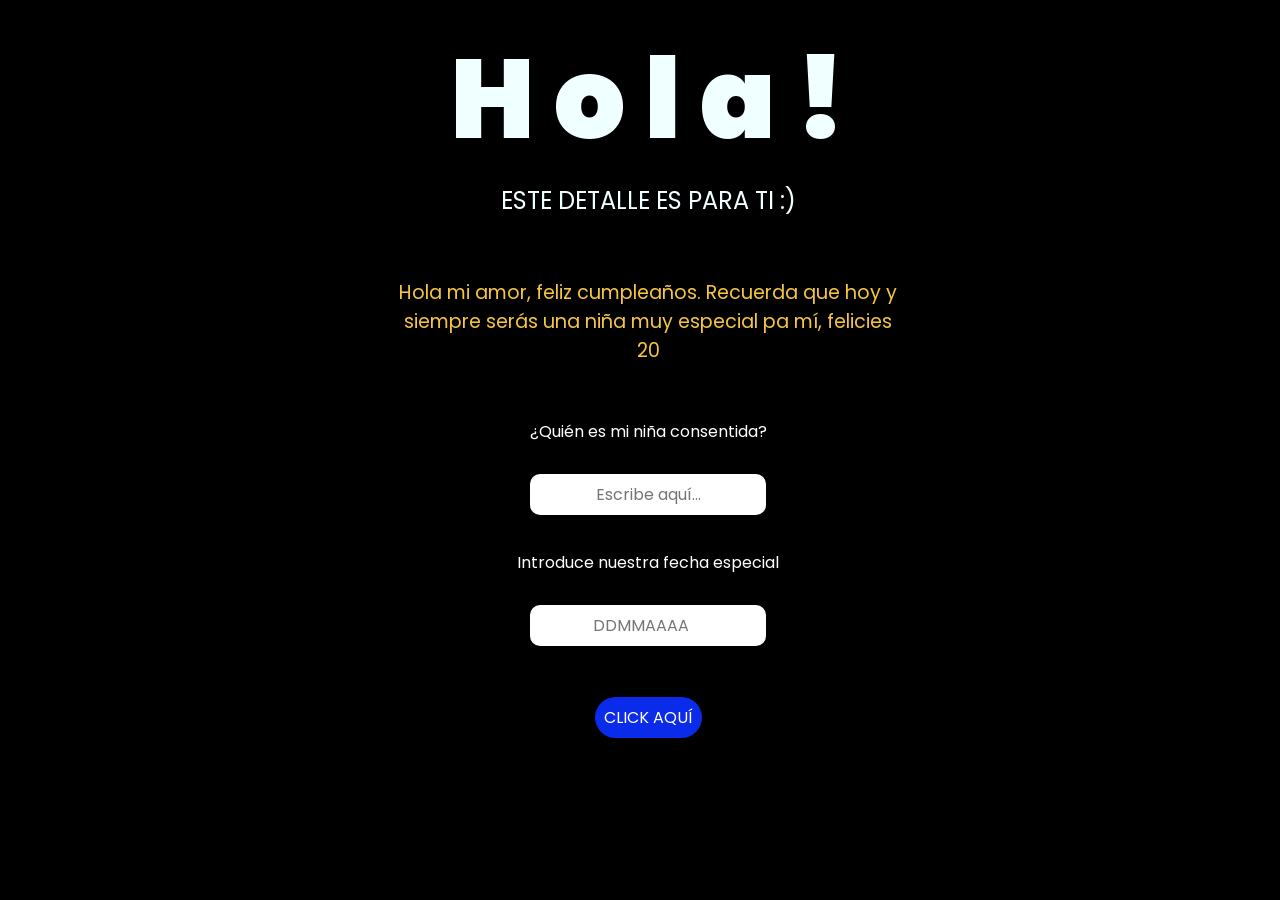
<file: index.html>
<!DOCTYPE html>
<html lang="es">

<head>
    <meta charset="UTF-8">
    <meta http-equiv="X-UA-Compatible" content="IE=edge">
    <meta name="viewport" content="width=device-width, initial-scale=1.0">
    <link rel="stylesheet" href="css/style.css">
    <link rel="icon" href="img/flowers.png" type="image/x-icon">
    <title>Flowers</title>
</head>

<body>
    <div class="greetings">
        <span>H</span>
        <span>o</span>
        <span>l</span>
        <span>a</span>
        <span>!</span>
    </div>
    <div class="description">
        <span>ESTE DETALLE ES PARA TI :)</span>
    </div>

    <!-- Nuevo mensaje romántico -->
    <div class="mensaje">
        <p>Hola mi amor, feliz cumpleaños. Recuerda que hoy y siempre serás una niña muy especial pa mí, felicies 20</p>
    </div>

    <!-- Inputs de login -->
    <div class="login">
        <label for="username">¿Quién es mi niña consentida?</label><br>
        <input type="text" id="username" placeholder="Escribe aquí..."><br><br>

        <label for="password">Introduce nuestra fecha especial</label><br>
        <input type="number" id="password" placeholder="DDMMAAAA" maxlength="8"><br><br>
    </div>

    <div class="button">
        <button class="botones" id="loginBtn">
            <a href="flower.html" style="color: #fff;" id="linkBtn">CLICK AQUÍ</a>
        </button>
    </div>

    <p id="mensajeError" style="color: red; display: none;"></p>

    <script>
        const loginBtn = document.getElementById("loginBtn");
        const linkBtn = document.getElementById("linkBtn");
        const usernameInput = document.getElementById("username");
        const passwordInput = document.getElementById("password");
        const mensajeError = document.getElementById("mensajeError");

        let intentos = 0;
        let bloqueado = false;

        // Evitar que funcione el link directo hasta validar
        linkBtn.addEventListener("click", function (event) {
            if (bloqueado) {
                event.preventDefault();
                return;
            }

            const username = usernameInput.value.trim().toLowerCase();
            const password = passwordInput.value.trim();

            const usuariosValidos = ["yo", "leslie"];
            const passwordValida = "18102023";

            if (usuariosValidos.includes(username) && password === passwordValida) {
                mensajeError.style.display = "none";
                // Deja que el link funcione
            } else {
                event.preventDefault();
                intentos++;
                mensajeError.style.display = "block";
                mensajeError.textContent = "Respuesta incorrecta, inténtalo de nuevo.";

                if (intentos >= 3) {
                    bloqueado = true;
                    mensajeError.textContent = "Chingado amor, como que no te acuerdas mami? Espera 15 segundos...";
                    setTimeout(() => {
                        bloqueado = false;
                        intentos = 0;
                        mensajeError.style.display = "none";
                    }, 15000);
                }
            }
        });
    </script>

</body>

</html>
</file>
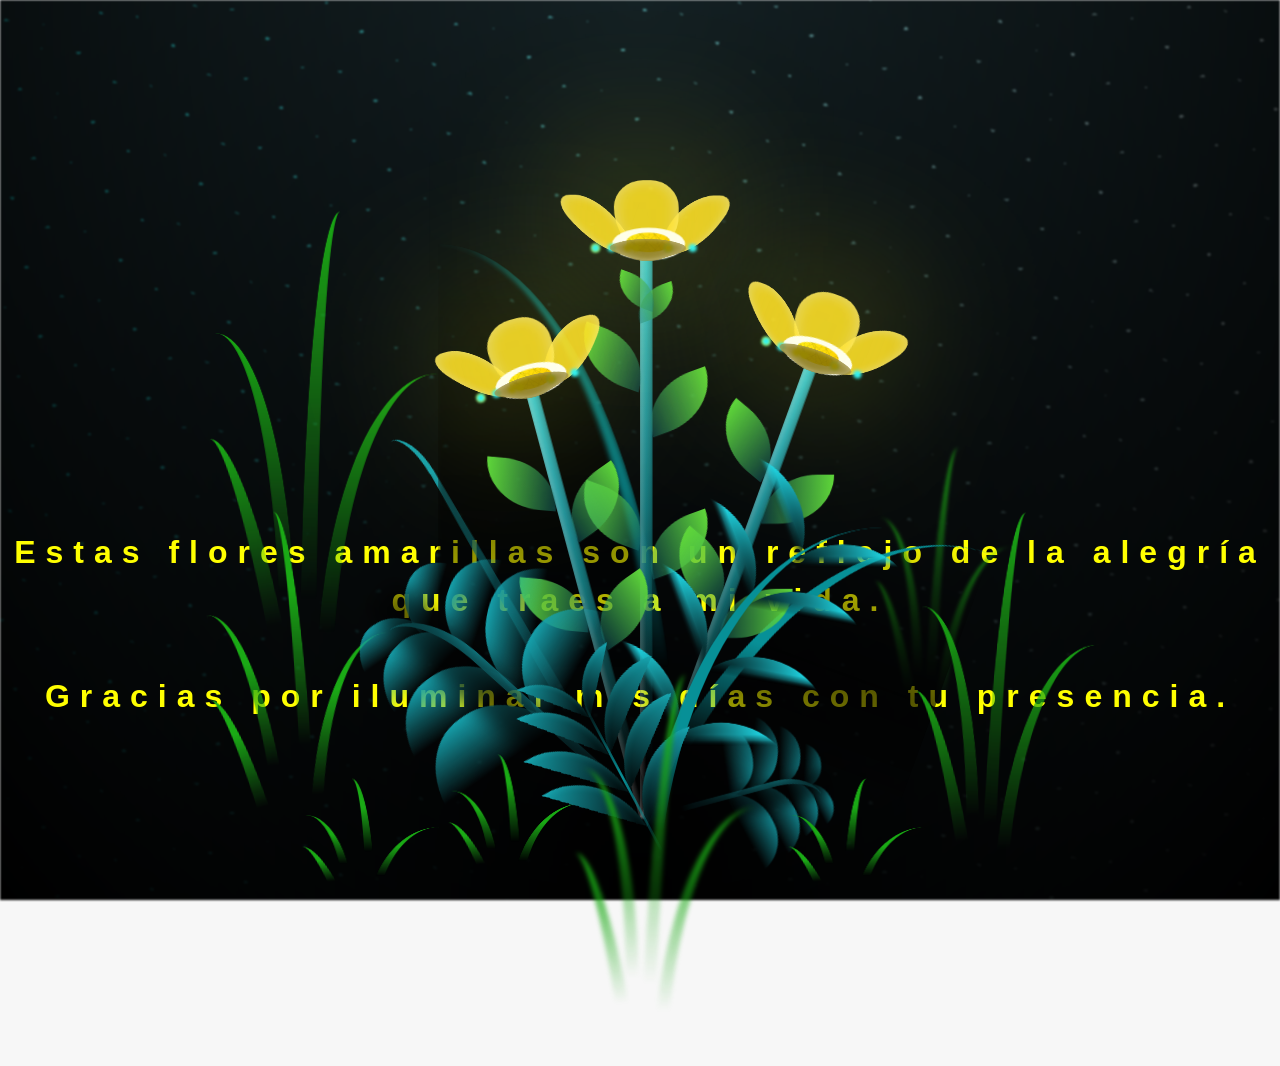
<file: flower.html>
<!DOCTYPE html>
<html lang="es">
  <head>
    <meta charset="UTF-8" />
    <meta http-equiv="X-UA-Compatible" content="IE=edge" />
    <meta name="viewport" content="width=device-width, initial-scale=1.0" />
    <link rel="stylesheet" href="css/main.css" />
    <link rel="icon" href="img/flowers.png" type="image/x-icon" />
    <title>Less guapa</title>
  </head>
  <body class="container">
    <audio src="sound/ChristianBasso&HaienQiu-Flowers.mp3" autoplay></audio>
    <div id="lyrics">
     
    </div>
    <h1 class="titulo">Estas flores amarillas son un reflejo de la alegría que traes a mi vida. <br> <br>
      Gracias por iluminar mis días con tu presencia.</h1>
  
    <div class="night"></div>
    <div class="flowers">
      <div class="flower flower--1">
        <div class="flower__leafs flower__leafs--1">
          <div class="flower__leaf flower__leaf--1"></div>
          <div class="flower__leaf flower__leaf--2"></div>
          <div class="flower__leaf flower__leaf--3"></div>
          <div class="flower__leaf flower__leaf--4"></div>
          <div class="flower__white-circle"></div>

          <div class="flower__light flower__light--1"></div>
          <div class="flower__light flower__light--2"></div>
          <div class="flower__light flower__light--3"></div>
          <div class="flower__light flower__light--4"></div>
          <div class="flower__light flower__light--5"></div>
          <div class="flower__light flower__light--6"></div>
          <div class="flower__light flower__light--7"></div>
          <div class="flower__light flower__light--8"></div>
        </div>
        <div class="flower__line">
          <div class="flower__line__leaf flower__line__leaf--1"></div>
          <div class="flower__line__leaf flower__line__leaf--2"></div>
          <div class="flower__line__leaf flower__line__leaf--3"></div>
          <div class="flower__line__leaf flower__line__leaf--4"></div>
          <div class="flower__line__leaf flower__line__leaf--5"></div>
          <div class="flower__line__leaf flower__line__leaf--6"></div>
        </div>
      </div>

      <div class="flower flower--2">
        <div class="flower__leafs flower__leafs--2">
          <div class="flower__leaf flower__leaf--1"></div>
          <div class="flower__leaf flower__leaf--2"></div>
          <div class="flower__leaf flower__leaf--3"></div>
          <div class="flower__leaf flower__leaf--4"></div>
          <div class="flower__white-circle"></div>

          <div class="flower__light flower__light--1"></div>
          <div class="flower__light flower__light--2"></div>
          <div class="flower__light flower__light--3"></div>
          <div class="flower__light flower__light--4"></div>
          <div class="flower__light flower__light--5"></div>
          <div class="flower__light flower__light--6"></div>
          <div class="flower__light flower__light--7"></div>
          <div class="flower__light flower__light--8"></div>
        </div>
        <div class="flower__line">
          <div class="flower__line__leaf flower__line__leaf--1"></div>
          <div class="flower__line__leaf flower__line__leaf--2"></div>
          <div class="flower__line__leaf flower__line__leaf--3"></div>
          <div class="flower__line__leaf flower__line__leaf--4"></div>
        </div>
      </div>

      <div class="flower flower--3">
        <div class="flower__leafs flower__leafs--3">
          <div class="flower__leaf flower__leaf--1"></div>
          <div class="flower__leaf flower__leaf--2"></div>
          <div class="flower__leaf flower__leaf--3"></div>
          <div class="flower__leaf flower__leaf--4"></div>
          <div class="flower__white-circle"></div>

          <div class="flower__light flower__light--1"></div>
          <div class="flower__light flower__light--2"></div>
          <div class="flower__light flower__light--3"></div>
          <div class="flower__light flower__light--4"></div>
          <div class="flower__light flower__light--5"></div>
          <div class="flower__light flower__light--6"></div>
          <div class="flower__light flower__light--7"></div>
          <div class="flower__light flower__light--8"></div>
        </div>
        <div class="flower__line">
          <div class="flower__line__leaf flower__line__leaf--1"></div>
          <div class="flower__line__leaf flower__line__leaf--2"></div>
          <div class="flower__line__leaf flower__line__leaf--3"></div>
          <div class="flower__line__leaf flower__line__leaf--4"></div>
        </div>
      </div>

      <div class="grow-ans" style="--d: 1.2s">
        <div class="flower__g-long">
          <div class="flower__g-long__top"></div>
          <div class="flower__g-long__bottom"></div>
        </div>
      </div>

      <div class="growing-grass">
        <div class="flower__grass flower__grass--1">
          <div class="flower__grass--top"></div>
          <div class="flower__grass--bottom"></div>
          <div class="flower__grass__leaf flower__grass__leaf--1"></div>
          <div class="flower__grass__leaf flower__grass__leaf--2"></div>
          <div class="flower__grass__leaf flower__grass__leaf--3"></div>
          <div class="flower__grass__leaf flower__grass__leaf--4"></div>
          <div class="flower__grass__leaf flower__grass__leaf--5"></div>
          <div class="flower__grass__leaf flower__grass__leaf--6"></div>
          <div class="flower__grass__leaf flower__grass__leaf--7"></div>
          <div class="flower__grass__leaf flower__grass__leaf--8"></div>
          <div class="flower__grass__overlay"></div>
        </div>
      </div>

      <div class="growing-grass">
        <div class="flower__grass flower__grass--2">
          <div class="flower__grass--top"></div>
          <div class="flower__grass--bottom"></div>
          <div class="flower__grass__leaf flower__grass__leaf--1"></div>
          <div class="flower__grass__leaf flower__grass__leaf--2"></div>
          <div class="flower__grass__leaf flower__grass__leaf--3"></div>
          <div class="flower__grass__leaf flower__grass__leaf--4"></div>
          <div class="flower__grass__leaf flower__grass__leaf--5"></div>
          <div class="flower__grass__leaf flower__grass__leaf--6"></div>
          <div class="flower__grass__leaf flower__grass__leaf--7"></div>
          <div class="flower__grass__leaf flower__grass__leaf--8"></div>
          <div class="flower__grass__overlay"></div>
        </div>
      </div>

      <div class="grow-ans" style="--d: 2.4s">
        <div class="flower__g-right flower__g-right--1">
          <div class="leaf"></div>
        </div>
      </div>

      <div class="grow-ans" style="--d: 2.8s">
        <div class="flower__g-right flower__g-right--2">
          <div class="leaf"></div>
        </div>
      </div>

      <div class="grow-ans" style="--d: 2.8s">
        <div class="flower__g-front">
          <div
            class="flower__g-front__leaf-wrapper flower__g-front__leaf-wrapper--1"
          >
            <div class="flower__g-front__leaf"></div>
          </div>
          <div
            class="flower__g-front__leaf-wrapper flower__g-front__leaf-wrapper--2"
          >
            <div class="flower__g-front__leaf"></div>
          </div>
          <div
            class="flower__g-front__leaf-wrapper flower__g-front__leaf-wrapper--3"
          >
            <div class="flower__g-front__leaf"></div>
          </div>
          <div
            class="flower__g-front__leaf-wrapper flower__g-front__leaf-wrapper--4"
          >
            <div class="flower__g-front__leaf"></div>
          </div>
          <div
            class="flower__g-front__leaf-wrapper flower__g-front__leaf-wrapper--5"
          >
            <div class="flower__g-front__leaf"></div>
          </div>
          <div
            class="flower__g-front__leaf-wrapper flower__g-front__leaf-wrapper--6"
          >
            <div class="flower__g-front__leaf"></div>
          </div>
          <div
            class="flower__g-front__leaf-wrapper flower__g-front__leaf-wrapper--7"
          >
            <div class="flower__g-front__leaf"></div>
          </div>
          <div
            class="flower__g-front__leaf-wrapper flower__g-front__leaf-wrapper--8"
          >
            <div class="flower__g-front__leaf"></div>
          </div>
          <div class="flower__g-front__line"></div>
        </div>
      </div>

      <div class="grow-ans" style="--d: 3.2s">
        <div class="flower__g-fr">
          <div class="leaf"></div>
          <div class="flower__g-fr__leaf flower__g-fr__leaf--1"></div>
          <div class="flower__g-fr__leaf flower__g-fr__leaf--2"></div>
          <div class="flower__g-fr__leaf flower__g-fr__leaf--3"></div>
          <div class="flower__g-fr__leaf flower__g-fr__leaf--4"></div>
          <div class="flower__g-fr__leaf flower__g-fr__leaf--5"></div>
          <div class="flower__g-fr__leaf flower__g-fr__leaf--6"></div>
          <div class="flower__g-fr__leaf flower__g-fr__leaf--7"></div>
          <div class="flower__g-fr__leaf flower__g-fr__leaf--8"></div>
        </div>
      </div>

      <div class="long-g long-g--0">
        <div class="grow-ans" style="--d: 3s">
          <div class="leaf leaf--0"></div>
        </div>
        <div class="grow-ans" style="--d: 2.2s">
          <div class="leaf leaf--1"></div>
        </div>
        <div class="grow-ans" style="--d: 3.4s">
          <div class="leaf leaf--2"></div>
        </div>
        <div class="grow-ans" style="--d: 3.6s">
          <div class="leaf leaf--3"></div>
        </div>
      </div>

      <div class="long-g long-g--1">
        <div class="grow-ans" style="--d: 3.6s">
          <div class="leaf leaf--0"></div>
        </div>
        <div class="grow-ans" style="--d: 3.8s">
          <div class="leaf leaf--1"></div>
        </div>
        <div class="grow-ans" style="--d: 4s">
          <div class="leaf leaf--2"></div>
        </div>
        <div class="grow-ans" style="--d: 4.2s">
          <div class="leaf leaf--3"></div>
        </div>
      </div>

      <div class="long-g long-g--2">
        <div class="grow-ans" style="--d: 4s">
          <div class="leaf leaf--0"></div>
        </div>
        <div class="grow-ans" style="--d: 4.2s">
          <div class="leaf leaf--1"></div>
        </div>
        <div class="grow-ans" style="--d: 4.4s">
          <div class="leaf leaf--2"></div>
        </div>
        <div class="grow-ans" style="--d: 4.6s">
          <div class="leaf leaf--3"></div>
        </div>
      </div>

      <div class="long-g long-g--3">
        <div class="grow-ans" style="--d: 4s">
          <div class="leaf leaf--0"></div>
        </div>
        <div class="grow-ans" style="--d: 4.2s">
          <div class="leaf leaf--1"></div>
        </div>
        <div class="grow-ans" style="--d: 3s">
          <div class="leaf leaf--2"></div>
        </div>
        <div class="grow-ans" style="--d: 3.6s">
          <div class="leaf leaf--3"></div>
        </div>
      </div>

      <div class="long-g long-g--4">
        <div class="grow-ans" style="--d: 4s">
          <div class="leaf leaf--0"></div>
        </div>
        <div class="grow-ans" style="--d: 4.2s">
          <div class="leaf leaf--1"></div>
        </div>
        <div class="grow-ans" style="--d: 3s">
          <div class="leaf leaf--2"></div>
        </div>
        <div class="grow-ans" style="--d: 3.6s">
          <div class="leaf leaf--3"></div>
        </div>
      </div>

      <div class="long-g long-g--5">
        <div class="grow-ans" style="--d: 4s">
          <div class="leaf leaf--0"></div>
        </div>
        <div class="grow-ans" style="--d: 4.2s">
          <div class="leaf leaf--1"></div>
        </div>
        <div class="grow-ans" style="--d: 3s">
          <div class="leaf leaf--2"></div>
        </div>
        <div class="grow-ans" style="--d: 3.6s">
          <div class="leaf leaf--3"></div>
        </div>
      </div>

      <div class="long-g long-g--6">
        <div class="grow-ans" style="--d: 4.2s">
          <div class="leaf leaf--0"></div>
        </div>
        <div class="grow-ans" style="--d: 4.4s">
          <div class="leaf leaf--1"></div>
        </div>
        <div class="grow-ans" style="--d: 4.6s">
          <div class="leaf leaf--2"></div>
        </div>
        <div class="grow-ans" style="--d: 4.8s">
          <div class="leaf leaf--3"></div>
        </div>
      </div>

      <div class="long-g long-g--7">
        <div class="grow-ans" style="--d: 3s">
          <div class="leaf leaf--0"></div>
        </div>
        <div class="grow-ans" style="--d: 3.2s">
          <div class="leaf leaf--1"></div>
        </div>
        <div class="grow-ans" style="--d: 3.5s">
          <div class="leaf leaf--2"></div>
        </div>
        <div class="grow-ans" style="--d: 3.6s">
          <div class="leaf leaf--3"></div>
        </div>
      </div>
    </div>
    <script src="anim.js"></script>
    <script src="main.js"></script>
  </body>
</html>
</file>
<file: css/style.css>
@import url('https://fonts.googleapis.com/css2?family=Poppins:ital,wght@0,500;1,900&display=swap');
*{
    font-family: 'Poppins',cursive;
}
body{
    color: azure;
    width: 100%;
    height: 82vh;
    display: flex;
    flex-direction: column;
    align-items: center;
    justify-content: center;
    background-color: black;
    /* padding-top: -30; */
}

.botones{
    padding: 9px;
    border-radius: 80px;
    background-color: transparent;
    border: none;
}

.botones a{
    background-color: #0a2be9;
    padding: 9px;
    border-radius: 80px;
    -webkit-border-radius: 80px;
    -moz-border-radius: 80px;
    -ms-border-radius: 80px;
    -o-border-radius: 80px;
}

.botones a:focus{
    background-color: rgb(50, 194, 194);
}

.greetings{
    font-size: 7rem;
    font-weight: 900;
}
.greetings > span{
    animation: glow 2.5s ease-in-out infinite;
}
@keyframes glow{
    0%, 100%{
        color: #fff;
        text-shadow: 0 0 12px #39c6d6, 0 0 50px #39c6d6, 0 0 100px #39c6d6;
    }
    10%, 90%{
        color: #111;
        text-shadow: none;
    }
}
.greetings > span:nth-child(2){
    animation-delay: .2s ;
}
.greetings > span:nth-child(3){
    animation-delay: .4s ;
}
.greetings > span:nth-child(4){
    animation-delay: .6s;
}
.greetings > span:nth-child(5){
    animation-delay: .8s;
}
.greetings > span:nth-child(6){
    animation-delay: 1s;
}

.description{
    font-size: 1.5rem;
    margin-bottom: 20px;
}

.button a{
    text-decoration: none;
    font-size: 1rem;
    color: #111;
}

/* 🔹 NUEVOS ESTILOS */
.mensaje {
    font-size: 1.2rem;
    text-align: center;
    margin: 20px 0;
    color: #f5c542;
    max-width: 500px;
}

.login {
    margin: 15px 0;
    text-align: center;
}

.login label {
    font-size: 1rem;
    color: #fff;
    display: block;
    margin-bottom: 5px;
}

.login input {
    padding: 8px;
    border-radius: 10px;
    border: none;
    outline: none;
    font-size: 1rem;
    text-align: center;
    margin-bottom: 10px;
    width: 220px;
}

#mensajeError {
    margin-top: 10px;
    font-size: 0.9rem;
    text-align: center;
}

/* Responsivo */
@media screen and (max-width:574px){
    .greetings{
        display: block;
        font-size: 4rem;
        font-weight: 800;
        text-align: center;
    }
    .description{
        font-size: 2rem;
    }
    
    .button a{
        font-size: 1rem;
    }

    .mensaje {
        font-size: 1rem;
        padding: 0 10px;
    }

    .login input {
        width: 180px;
        font-size: 0.9rem;
    }
}
</file>
<file: css/main.css>
*,
*::after,
*::before {
  padding: 0;
  margin: 0;
  box-sizing: border-box;
}

:root {
  --dark-color: #000;
}

body {
  display: flex;
  align-items: flex-end;
  justify-content: center;
  min-height: 100vh;
  background-color: var(--dark-color);
  overflow: hidden;
  perspective: 1000px;
}

#lyrics {
  font-size: 28px;
  font-family: "Franklin Gothic Medium", "Arial Narrow", Arial, sans-serif;
  color: white;
  position: absolute;
  margin-bottom: 20%;
  z-index: 1;
  font-weight: bold;
  letter-spacing: 4px;
}
@media only screen and (max-width: 600px) {
  /* Estilos específicos para dispositivos con un ancho máximo de 600px */
  #lyrics {
      font-size: 14px; /* Reduce el tamaño del texto para dispositivos más pequeños */
      margin-bottom: 530px;
      letter-spacing: 3px;
  }

}
.titulo {
  margin-bottom: 180px;
  font-family: "Arial Narrow", Arial, sans-serif;
  color: yellow;
  position: absolute;
  font-weight: bold;
  letter-spacing: 10px;
  opacity: 0;
  animation: fadeIn 3s ease-in-out forwards;
  text-align: center;
}
@keyframes fadeIn {
  from {
    opacity: 0;
  }
  to {
    opacity: 1;
  }
}

.night {
  z-index: -1;
  position: absolute;
  left: 50%;
  top: 0;
  transform: translateX(-50%);
  width: 100%;
  height: 100%;
  filter: blur(0.1vmin);
  background-image: radial-gradient(
      ellipse at top,
      transparent 0%,
      var(--dark-color)
    ),
    radial-gradient(
      ellipse at bottom,
      var(--dark-color),
      rgba(145, 233, 255, 0.2)
    ),
    repeating-linear-gradient(
      220deg,
      rgb(0, 0, 0) 0px,
      rgb(0, 0, 0) 19px,
      transparent 19px,
      transparent 22px
    ),
    repeating-linear-gradient(
      189deg,
      rgb(0, 0, 0) 0px,
      rgb(0, 0, 0) 19px,
      transparent 19px,
      transparent 22px
    ),
    repeating-linear-gradient(
      148deg,
      rgb(0, 0, 0) 0px,
      rgb(0, 0, 0) 19px,
      transparent 19px,
      transparent 22px
    ),
    linear-gradient(90deg, rgb(0, 255, 250), rgb(240, 240, 240));
}

.flowers {
  position: relative;
  transform: scale(0.9);
  /*margin-bottom: 100px;
  */
}

@media only screen and (max-width: 600px) {
  /* Estilos específicos para dispositivos con un ancho máximo de 600px */
.flowers {
      font-size: 14px;
      margin-bottom: 35%;
      letter-spacing: 3px;
      transform: scale(1.0);
}

}

.flower {
  position: absolute;
  bottom: 10vmin;
  transform-origin: bottom center;
  z-index: 10;
  --fl-speed: 0.8s;
}
.flower--1 {
  -webkit-animation: moving-flower-1 4s linear infinite;
  animation: moving-flower-1 4s linear infinite;
}
.flower--1 .flower__line {
  height: 70vmin;
  -webkit-animation-delay: 0.3s;
  animation-delay: 0.3s;
}
.flower--1 .flower__line__leaf--1 {
  -webkit-animation: blooming-leaf-right var(--fl-speed) 1.6s backwards;
  animation: blooming-leaf-right var(--fl-speed) 1.6s backwards;
}
.flower--1 .flower__line__leaf--2 {
  -webkit-animation: blooming-leaf-right var(--fl-speed) 1.4s backwards;
  animation: blooming-leaf-right var(--fl-speed) 1.4s backwards;
}
.flower--1 .flower__line__leaf--3 {
  -webkit-animation: blooming-leaf-left var(--fl-speed) 1.2s backwards;
  animation: blooming-leaf-left var(--fl-speed) 1.2s backwards;
}
.flower--1 .flower__line__leaf--4 {
  -webkit-animation: blooming-leaf-left var(--fl-speed) 1s backwards;
  animation: blooming-leaf-left var(--fl-speed) 1s backwards;
}
.flower--1 .flower__line__leaf--5 {
  -webkit-animation: blooming-leaf-right var(--fl-speed) 1.8s backwards;
  animation: blooming-leaf-right var(--fl-speed) 1.8s backwards;
}
.flower--1 .flower__line__leaf--6 {
  -webkit-animation: blooming-leaf-left var(--fl-speed) 2s backwards;
  animation: blooming-leaf-left var(--fl-speed) 2s backwards;
}
.flower--2 {
  left: 50%;
  transform: rotate(20deg);
  -webkit-animation: moving-flower-2 4s linear infinite;
  animation: moving-flower-2 4s linear infinite;
}
.flower--2 .flower__line {
  height: 60vmin;
  -webkit-animation-delay: 0.6s;
  animation-delay: 0.6s;
}
.flower--2 .flower__line__leaf--1 {
  -webkit-animation: blooming-leaf-right var(--fl-speed) 1.9s backwards;
  animation: blooming-leaf-right var(--fl-speed) 1.9s backwards;
}
.flower--2 .flower__line__leaf--2 {
  -webkit-animation: blooming-leaf-right var(--fl-speed) 1.7s backwards;
  animation: blooming-leaf-right var(--fl-speed) 1.7s backwards;
}
.flower--2 .flower__line__leaf--3 {
  -webkit-animation: blooming-leaf-left var(--fl-speed) 1.5s backwards;
  animation: blooming-leaf-left var(--fl-speed) 1.5s backwards;
}
.flower--2 .flower__line__leaf--4 {
  -webkit-animation: blooming-leaf-left var(--fl-speed) 1.3s backwards;
  animation: blooming-leaf-left var(--fl-speed) 1.3s backwards;
}
.flower--3 {
  left: 50%;
  transform: rotate(-15deg);
  -webkit-animation: moving-flower-3 4s linear infinite;
  animation: moving-flower-3 4s linear infinite;
}
.flower--3 .flower__line {
  -webkit-animation-delay: 0.9s;
  animation-delay: 0.9s;
}
.flower--3 .flower__line__leaf--1 {
  -webkit-animation: blooming-leaf-right var(--fl-speed) 2.5s backwards;
  animation: blooming-leaf-right var(--fl-speed) 2.5s backwards;
}
.flower--3 .flower__line__leaf--2 {
  -webkit-animation: blooming-leaf-right var(--fl-speed) 2.3s backwards;
  animation: blooming-leaf-right var(--fl-speed) 2.3s backwards;
}
.flower--3 .flower__line__leaf--3 {
  -webkit-animation: blooming-leaf-left var(--fl-speed) 2.1s backwards;
  animation: blooming-leaf-left var(--fl-speed) 2.1s backwards;
}
.flower--3 .flower__line__leaf--4 {
  -webkit-animation: blooming-leaf-left var(--fl-speed) 1.9s backwards;
  animation: blooming-leaf-left var(--fl-speed) 1.9s backwards;
}
.flower__leafs {
  position: relative;
  -webkit-animation: blooming-flower 2s backwards;
  animation: blooming-flower 2s backwards;
}
.flower__leafs--1 {
  -webkit-animation-delay: 1.1s;
  animation-delay: 1.1s;
}
.flower__leafs--2 {
  -webkit-animation-delay: 1.4s;
  animation-delay: 1.4s;
}
.flower__leafs--3 {
  -webkit-animation-delay: 1.7s;
  animation-delay: 1.7s;
}
.flower__leafs::after {
  content: "";
  position: absolute;
  left: 0;
  top: 0;
  transform: translate(-50%, -100%);
  width: 8vmin;
  height: 8vmin;
  background-color: #f9fd25;
  /* background-color: #fd2525; */
  filter: blur(10vmin);
}
.flower__leaf {
  position: absolute;
  bottom: 0;
  left: 50%;
  width: 8vmin;
  height: 11vmin;
  border-radius: 51% 49% 47% 53%/44% 45% 55% 69%;
  background-color: #253bfd;
  background-color: #fddd25;
  transform-origin: bottom center;
  opacity: 0.9;
  box-shadow: inset 0 0 2vmin rgba(255, 255, 255, 0.5);
}
.flower__leaf--1 {
  transform: translate(-10%, 1%) rotateY(40deg) rotateX(-50deg);
}
.flower__leaf--2 {
  transform: translate(-50%, -4%) rotateX(40deg);
}
.flower__leaf--3 {
  transform: translate(-90%, 0%) rotateY(45deg) rotateX(50deg);
}
.flower__leaf--4 {
  width: 8vmin;
  height: 8vmin;
  transform-origin: bottom left;
  border-radius: 4vmin 10vmin 4vmin 4vmin;
  transform: translate(0%, 18%) rotateX(70deg) rotate(-43deg);
  background-color: #7c6901;
  z-index: 1;
  opacity: 0.8;
}
.flower__white-circle {
  position: absolute;
  left: -3.5vmin;
  top: -3vmin;
  width: 9vmin;
  height: 4vmin;
  border-radius: 50%;
  background-color: #fff;
}
.flower__white-circle::after {
  content: "";
  position: absolute;
  left: 50%;
  top: 45%;
  transform: translate(-50%, -50%);
  width: 60%;
  height: 60%;
  border-radius: inherit;
  background-image: repeating-linear-gradient(
      135deg,
      rgba(0, 0, 0, 0.03) 0px,
      rgba(0, 0, 0, 0.03) 1px,
      transparent 1px,
      transparent 12px
    ),
    repeating-linear-gradient(
      45deg,
      rgba(0, 0, 0, 0.03) 0px,
      rgba(0, 0, 0, 0.03) 1px,
      transparent 1px,
      transparent 12px
    ),
    repeating-linear-gradient(
      67.5deg,
      rgba(0, 0, 0, 0.03) 0px,
      rgba(0, 0, 0, 0.03) 1px,
      transparent 1px,
      transparent 12px
    ),
    repeating-linear-gradient(
      135deg,
      rgba(0, 0, 0, 0.03) 0px,
      rgba(0, 0, 0, 0.03) 1px,
      transparent 1px,
      transparent 12px
    ),
    repeating-linear-gradient(
      45deg,
      rgba(0, 0, 0, 0.03) 0px,
      rgba(0, 0, 0, 0.03) 1px,
      transparent 1px,
      transparent 12px
    ),
    repeating-linear-gradient(
      112.5deg,
      rgba(0, 0, 0, 0.03) 0px,
      rgba(0, 0, 0, 0.03) 1px,
      transparent 1px,
      transparent 12px
    ),
    repeating-linear-gradient(
      112.5deg,
      rgba(0, 0, 0, 0.03) 0px,
      rgba(0, 0, 0, 0.03) 1px,
      transparent 1px,
      transparent 12px
    ),
    repeating-linear-gradient(
      45deg,
      rgba(0, 0, 0, 0.03) 0px,
      rgba(0, 0, 0, 0.03) 1px,
      transparent 1px,
      transparent 12px
    ),
    repeating-linear-gradient(
      22.5deg,
      rgba(0, 0, 0, 0.03) 0px,
      rgba(0, 0, 0, 0.03) 1px,
      transparent 1px,
      transparent 12px
    ),
    repeating-linear-gradient(
      45deg,
      rgba(0, 0, 0, 0.03) 0px,
      rgba(0, 0, 0, 0.03) 1px,
      transparent 1px,
      transparent 12px
    ),
    repeating-linear-gradient(
      22.5deg,
      rgba(0, 0, 0, 0.03) 0px,
      rgba(0, 0, 0, 0.03) 1px,
      transparent 1px,
      transparent 12px
    ),
    repeating-linear-gradient(
      135deg,
      rgba(0, 0, 0, 0.03) 0px,
      rgba(0, 0, 0, 0.03) 1px,
      transparent 1px,
      transparent 12px
    ),
    repeating-linear-gradient(
      157.5deg,
      rgba(0, 0, 0, 0.03) 0px,
      rgba(0, 0, 0, 0.03) 1px,
      transparent 1px,
      transparent 12px
    ),
    repeating-linear-gradient(
      67.5deg,
      rgba(0, 0, 0, 0.03) 0px,
      rgba(0, 0, 0, 0.03) 1px,
      transparent 1px,
      transparent 12px
    ),
    repeating-linear-gradient(
      67.5deg,
      rgba(0, 0, 0, 0.03) 0px,
      rgba(0, 0, 0, 0.03) 1px,
      transparent 1px,
      transparent 12px
    ),
    linear-gradient(90deg, rgb(255, 235, 18), rgb(255, 206, 0));
}
.flower__line {
  height: 55vmin;
  width: 1.5vmin;
  background-image: linear-gradient(
      to left,
      rgba(0, 0, 0, 0.2),
      transparent,
      rgba(255, 255, 255, 0.2)
    ),
    linear-gradient(to top, transparent 10%, #14757a, #39c6d6);
  box-shadow: inset 0 0 2px rgba(0, 0, 0, 0.5);
  -webkit-animation: grow-flower-tree 4s backwards;
  animation: grow-flower-tree 4s backwards;
}
.flower__line__leaf {
  --w: 7vmin;
  --h: calc(var(--w) + 2vmin);
  position: absolute;
  top: 20%;
  left: 90%;
  width: var(--w);
  height: var(--h);
  border-top-right-radius: var(--h);
  border-bottom-left-radius: var(--h);
  background-image: linear-gradient(to top, rgba(20, 117, 122, 0.4), #5ed639);
}
.flower__line__leaf--1 {
  transform: rotate(70deg) rotateY(30deg);
}
.flower__line__leaf--2 {
  top: 45%;
  transform: rotate(70deg) rotateY(30deg);
}
.flower__line__leaf--3,
.flower__line__leaf--4,
.flower__line__leaf--6 {
  border-top-right-radius: 0;
  border-bottom-left-radius: 0;
  border-top-left-radius: var(--h);
  border-bottom-right-radius: var(--h);
  left: -460%;
  top: 12%;
  transform: rotate(-70deg) rotateY(30deg);
}
.flower__line__leaf--4 {
  top: 40%;
}
.flower__line__leaf--5 {
  top: 0;
  transform-origin: left;
  transform: rotate(70deg) rotateY(30deg) scale(0.6);
}
.flower__line__leaf--6 {
  top: -2%;
  left: -450%;
  transform-origin: right;
  transform: rotate(-70deg) rotateY(30deg) scale(0.6);
}
.flower__light {
  position: absolute;
  bottom: 0vmin;
  width: 1vmin;
  height: 1vmin;
  background-color: rgb(255, 251, 0);
  border-radius: 50%;
  filter: blur(0.2vmin);
  -webkit-animation: light-ans 4s linear infinite backwards;
  animation: light-ans 4s linear infinite backwards;
}
.flower__light:nth-child(odd) {
  background-color: #23f0ff;
}
.flower__light--1 {
  left: -2vmin;
  -webkit-animation-delay: 1s;
  animation-delay: 1s;
}
.flower__light--2 {
  left: 3vmin;
  -webkit-animation-delay: 0.5s;
  animation-delay: 0.5s;
}
.flower__light--3 {
  left: -6vmin;
  -webkit-animation-delay: 0.3s;
  animation-delay: 0.3s;
}
.flower__light--4 {
  left: 6vmin;
  -webkit-animation-delay: 0.9s;
  animation-delay: 0.9s;
}
.flower__light--5 {
  left: -1vmin;
  -webkit-animation-delay: 1.5s;
  animation-delay: 1.5s;
}
.flower__light--6 {
  left: -4vmin;
  -webkit-animation-delay: 3s;
  animation-delay: 3s;
}
.flower__light--7 {
  left: 3vmin;
  -webkit-animation-delay: 2s;
  animation-delay: 2s;
}
.flower__light--8 {
  left: -6vmin;
  -webkit-animation-delay: 3.5s;
  animation-delay: 3.5s;
}
.flower__grass {
  --c: #159faa;
  --line-w: 1.5vmin;
  position: absolute;
  bottom: 12vmin;
  left: -7vmin;
  display: flex;
  flex-direction: column;
  align-items: flex-end;
  z-index: 20;
  transform-origin: bottom center;
  transform: rotate(-48deg) rotateY(40deg);
}
.flower__grass--1 {
  -webkit-animation: moving-grass 2s linear infinite;
  animation: moving-grass 2s linear infinite;
}
.flower__grass--2 {
  left: 2vmin;
  bottom: 10vmin;
  transform: scale(0.5) rotate(75deg) rotateX(10deg) rotateY(-200deg);
  opacity: 0.8;
  z-index: 0;
  -webkit-animation: moving-grass--2 1.5s linear infinite;
  animation: moving-grass--2 1.5s linear infinite;
}
.flower__grass--top {
  width: 7vmin;
  height: 10vmin;
  border-top-right-radius: 100%;
  border-right: var(--line-w) solid var(--c);
  transform-origin: bottom center;
  transform: rotate(-2deg);
}
.flower__grass--bottom {
  margin-top: -2px;
  width: var(--line-w);
  height: 25vmin;
  background-image: linear-gradient(to top, transparent, var(--c));
}
.flower__grass__leaf {
  --size: 10vmin;
  position: absolute;
  width: calc(var(--size) * 2.1);
  height: var(--size);
  border-top-left-radius: var(--size);
  border-top-right-radius: var(--size);
  background-image: linear-gradient(
    to top,
    transparent,
    transparent 30%,
    var(--c)
  );
  z-index: 100;
}
.flower__grass__leaf--1 {
  top: -6%;
  left: 30%;
  --size: 6vmin;
  transform: rotate(-20deg);
  -webkit-animation: growing-grass-ans--1 2s 2.6s backwards;
  animation: growing-grass-ans--1 2s 2.6s backwards;
}
@-webkit-keyframes growing-grass-ans--1 {
  0% {
    transform-origin: bottom left;
    transform: rotate(-20deg) scale(0);
  }
}
@keyframes growing-grass-ans--1 {
  0% {
    transform-origin: bottom left;
    transform: rotate(-20deg) scale(0);
  }
}
.flower__grass__leaf--2 {
  top: -5%;
  left: -110%;
  --size: 6vmin;
  transform: rotate(10deg);
  -webkit-animation: growing-grass-ans--2 2s 2.4s linear backwards;
  animation: growing-grass-ans--2 2s 2.4s linear backwards;
}
@-webkit-keyframes growing-grass-ans--2 {
  0% {
    transform-origin: bottom right;
    transform: rotate(10deg) scale(0);
  }
}
@keyframes growing-grass-ans--2 {
  0% {
    transform-origin: bottom right;
    transform: rotate(10deg) scale(0);
  }
}
.flower__grass__leaf--3 {
  top: 5%;
  left: 60%;
  --size: 8vmin;
  transform: rotate(-18deg) rotateX(-20deg);
  -webkit-animation: growing-grass-ans--3 2s 2.2s linear backwards;
  animation: growing-grass-ans--3 2s 2.2s linear backwards;
}
@-webkit-keyframes growing-grass-ans--3 {
  0% {
    transform-origin: bottom left;
    transform: rotate(-18deg) rotateX(-20deg) scale(0);
  }
}
@keyframes growing-grass-ans--3 {
  0% {
    transform-origin: bottom left;
    transform: rotate(-18deg) rotateX(-20deg) scale(0);
  }
}
.flower__grass__leaf--4 {
  top: 6%;
  left: -135%;
  --size: 8vmin;
  transform: rotate(2deg);
  -webkit-animation: growing-grass-ans--4 2s 2s linear backwards;
  animation: growing-grass-ans--4 2s 2s linear backwards;
}
@-webkit-keyframes growing-grass-ans--4 {
  0% {
    transform-origin: bottom right;
    transform: rotate(2deg) scale(0);
  }
}
@keyframes growing-grass-ans--4 {
  0% {
    transform-origin: bottom right;
    transform: rotate(2deg) scale(0);
  }
}
.flower__grass__leaf--5 {
  top: 20%;
  left: 60%;
  --size: 10vmin;
  transform: rotate(-24deg) rotateX(-20deg);
  -webkit-animation: growing-grass-ans--5 2s 1.8s linear backwards;
  animation: growing-grass-ans--5 2s 1.8s linear backwards;
}
@-webkit-keyframes growing-grass-ans--5 {
  0% {
    transform-origin: bottom left;
    transform: rotate(-24deg) rotateX(-20deg) scale(0);
  }
}
@keyframes growing-grass-ans--5 {
  0% {
    transform-origin: bottom left;
    transform: rotate(-24deg) rotateX(-20deg) scale(0);
  }
}
.flower__grass__leaf--6 {
  top: 22%;
  left: -180%;
  --size: 10vmin;
  transform: rotate(10deg);
  -webkit-animation: growing-grass-ans--6 2s 1.6s linear backwards;
  animation: growing-grass-ans--6 2s 1.6s linear backwards;
}
@-webkit-keyframes growing-grass-ans--6 {
  0% {
    transform-origin: bottom right;
    transform: rotate(10deg) scale(0);
  }
}
@keyframes growing-grass-ans--6 {
  0% {
    transform-origin: bottom right;
    transform: rotate(10deg) scale(0);
  }
}
.flower__grass__leaf--7 {
  top: 39%;
  left: 70%;
  --size: 10vmin;
  transform: rotate(-10deg);
  -webkit-animation: growing-grass-ans--7 2s 1.4s linear backwards;
  animation: growing-grass-ans--7 2s 1.4s linear backwards;
}
@-webkit-keyframes growing-grass-ans--7 {
  0% {
    transform-origin: bottom left;
    transform: rotate(-10deg) scale(0);
  }
}
@keyframes growing-grass-ans--7 {
  0% {
    transform-origin: bottom left;
    transform: rotate(-10deg) scale(0);
  }
}
.flower__grass__leaf--8 {
  top: 40%;
  left: -215%;
  --size: 11vmin;
  transform: rotate(10deg);
  -webkit-animation: growing-grass-ans--8 2s 1.2s linear backwards;
  animation: growing-grass-ans--8 2s 1.2s linear backwards;
}
@-webkit-keyframes growing-grass-ans--8 {
  0% {
    transform-origin: bottom right;
    transform: rotate(10deg) scale(0);
  }
}
@keyframes growing-grass-ans--8 {
  0% {
    transform-origin: bottom right;
    transform: rotate(10deg) scale(0);
  }
}
.flower__grass__overlay {
  position: absolute;
  top: -10%;
  right: 0%;
  width: 100%;
  height: 100%;
  background-color: rgba(0, 0, 0, 0.6);
  filter: blur(1.5vmin);
  z-index: 100;
}
.flower__g-long {
  --w: 2vmin;
  --h: 6vmin;
  --c: #159faa;
  position: absolute;
  bottom: 10vmin;
  left: -3vmin;
  transform-origin: bottom center;
  transform: rotate(-30deg) rotateY(-20deg);
  display: flex;
  flex-direction: column;
  align-items: flex-end;
  -webkit-animation: flower-g-long-ans 3s linear infinite;
  animation: flower-g-long-ans 3s linear infinite;
}
@-webkit-keyframes flower-g-long-ans {
  0%,
  100% {
    transform: rotate(-30deg) rotateY(-20deg);
  }
  50% {
    transform: rotate(-32deg) rotateY(-20deg);
  }
}
@keyframes flower-g-long-ans {
  0%,
  100% {
    transform: rotate(-30deg) rotateY(-20deg);
  }
  50% {
    transform: rotate(-32deg) rotateY(-20deg);
  }
}
.flower__g-long__top {
  top: calc(var(--h) * -1);
  width: calc(var(--w) + 1vmin);
  height: var(--h);
  border-top-right-radius: 100%;
  border-right: 0.7vmin solid var(--c);
  transform: translate(-0.7vmin, 1vmin);
}
.flower__g-long__bottom {
  width: var(--w);
  height: 50vmin;
  transform-origin: bottom center;
  background-image: linear-gradient(to top, transparent 30%, var(--c));
  box-shadow: inset 0 0 2px rgba(0, 0, 0, 0.5);
  -webkit-clip-path: polygon(35% 0, 65% 1%, 100% 100%, 0% 100%);
  clip-path: polygon(35% 0, 65% 1%, 100% 100%, 0% 100%);
}
.flower__g-right {
  position: absolute;
  bottom: 6vmin;
  left: -2vmin;
  transform-origin: bottom left;
  transform: rotate(20deg);
}
.flower__g-right .leaf {
  width: 30vmin;
  height: 50vmin;
  border-top-left-radius: 100%;
  border-left: 2vmin solid #079097;
  background-image: linear-gradient(
    to bottom,
    transparent,
    var(--dark-color) 60%
  );
  -webkit-mask-image: linear-gradient(to top, transparent 30%, #079097 60%);
}
.flower__g-right--1 {
  -webkit-animation: flower-g-right-ans 2.5s linear infinite;
  animation: flower-g-right-ans 2.5s linear infinite;
}
.flower__g-right--2 {
  left: 5vmin;
  transform: rotateY(-180deg);
  -webkit-animation: flower-g-right-ans--2 3s linear infinite;
  animation: flower-g-right-ans--2 3s linear infinite;
}
.flower__g-right--2 .leaf {
  height: 75vmin;
  filter: blur(0.3vmin);
  opacity: 0.8;
}
@-webkit-keyframes flower-g-right-ans {
  0%,
  100% {
    transform: rotate(20deg);
  }
  50% {
    transform: rotate(24deg) rotateX(-20deg);
  }
}
@keyframes flower-g-right-ans {
  0%,
  100% {
    transform: rotate(20deg);
  }
  50% {
    transform: rotate(24deg) rotateX(-20deg);
  }
}
@-webkit-keyframes flower-g-right-ans--2 {
  0%,
  100% {
    transform: rotateY(-180deg) rotate(0deg) rotateX(-20deg);
  }
  50% {
    transform: rotateY(-180deg) rotate(6deg) rotateX(-20deg);
  }
}
@keyframes flower-g-right-ans--2 {
  0%,
  100% {
    transform: rotateY(-180deg) rotate(0deg) rotateX(-20deg);
  }
  50% {
    transform: rotateY(-180deg) rotate(6deg) rotateX(-20deg);
  }
}
.flower__g-front {
  position: absolute;
  bottom: 6vmin;
  left: 2.5vmin;
  z-index: 100;
  transform-origin: bottom center;
  transform: rotate(-28deg) rotateY(30deg) scale(1.04);
  -webkit-animation: flower__g-front-ans 2s linear infinite;
  animation: flower__g-front-ans 2s linear infinite;
}
@-webkit-keyframes flower__g-front-ans {
  0%,
  100% {
    transform: rotate(-28deg) rotateY(30deg) scale(1.04);
  }
  50% {
    transform: rotate(-35deg) rotateY(40deg) scale(1.04);
  }
}
@keyframes flower__g-front-ans {
  0%,
  100% {
    transform: rotate(-28deg) rotateY(30deg) scale(1.04);
  }
  50% {
    transform: rotate(-35deg) rotateY(40deg) scale(1.04);
  }
}
.flower__g-front__line {
  width: 0.3vmin;
  height: 20vmin;
  background-image: linear-gradient(
    to top,
    transparent,
    #079097,
    transparent 100%
  );
  position: relative;
}
.flower__g-front__leaf-wrapper {
  position: absolute;
  top: 0;
  left: 0;
  transform-origin: bottom left;
  transform: rotate(10deg);
}
.flower__g-front__leaf-wrapper:nth-child(even) {
  left: 0vmin;
  transform: rotateY(-180deg) rotate(5deg);
  -webkit-animation: flower__g-front__leaf-left-ans 1s ease-in backwards;
  animation: flower__g-front__leaf-left-ans 1s ease-in backwards;
}
.flower__g-front__leaf-wrapper:nth-child(odd) {
  -webkit-animation: flower__g-front__leaf-ans 1s ease-in backwards;
  animation: flower__g-front__leaf-ans 1s ease-in backwards;
}
.flower__g-front__leaf-wrapper--1 {
  top: -8vmin;
  transform: scale(0.7);
  -webkit-animation: flower__g-front__leaf-ans 1s 5.5s ease-in backwards !important;
  animation: flower__g-front__leaf-ans 1s 5.5s ease-in backwards !important;
}
.flower__g-front__leaf-wrapper--2 {
  top: -8vmin;
  transform: rotateY(-180deg) scale(0.7) !important;
  -webkit-animation: flower__g-front__leaf-left-ans-2 1s 4.6s ease-in backwards !important;
  animation: flower__g-front__leaf-left-ans-2 1s 4.6s ease-in backwards !important;
}
.flower__g-front__leaf-wrapper--3 {
  top: -3vmin;
  -webkit-animation: flower__g-front__leaf-ans 1s 4.6s ease-in backwards;
  animation: flower__g-front__leaf-ans 1s 4.6s ease-in backwards;
}
.flower__g-front__leaf-wrapper--4 {
  top: -3vmin;
  transform: rotateY(-180deg) scale(0.9) !important;
  -webkit-animation: flower__g-front__leaf-left-ans-2 1s 4.6s ease-in backwards !important;
  animation: flower__g-front__leaf-left-ans-2 1s 4.6s ease-in backwards !important;
}
@-webkit-keyframes flower__g-front__leaf-left-ans-2 {
  0% {
    transform: rotateY(-180deg) scale(0);
  }
}
@keyframes flower__g-front__leaf-left-ans-2 {
  0% {
    transform: rotateY(-180deg) scale(0);
  }
}
.flower__g-front__leaf-wrapper--5,
.flower__g-front__leaf-wrapper--6 {
  top: 2vmin;
}
.flower__g-front__leaf-wrapper--7,
.flower__g-front__leaf-wrapper--8 {
  top: 6.5vmin;
}
.flower__g-front__leaf-wrapper--2 {
  -webkit-animation-delay: 5.2s !important;
  animation-delay: 5.2s !important;
}
.flower__g-front__leaf-wrapper--3 {
  -webkit-animation-delay: 4.9s !important;
  animation-delay: 4.9s !important;
}
.flower__g-front__leaf-wrapper--5 {
  -webkit-animation-delay: 4.3s !important;
  animation-delay: 4.3s !important;
}
.flower__g-front__leaf-wrapper--6 {
  -webkit-animation-delay: 4.1s !important;
  animation-delay: 4.1s !important;
}
.flower__g-front__leaf-wrapper--7 {
  -webkit-animation-delay: 3.8s !important;
  animation-delay: 3.8s !important;
}
.flower__g-front__leaf-wrapper--8 {
  -webkit-animation-delay: 3.5s !important;
  animation-delay: 3.5s !important;
}
@-webkit-keyframes flower__g-front__leaf-ans {
  0% {
    transform: rotate(10deg) scale(0);
  }
}
@keyframes flower__g-front__leaf-ans {
  0% {
    transform: rotate(10deg) scale(0);
  }
}
@-webkit-keyframes flower__g-front__leaf-left-ans {
  0% {
    transform: rotateY(-180deg) rotate(5deg) scale(0);
  }
}
@keyframes flower__g-front__leaf-left-ans {
  0% {
    transform: rotateY(-180deg) rotate(5deg) scale(0);
  }
}
.flower__g-front__leaf {
  width: 10vmin;
  height: 10vmin;
  border-radius: 100% 0% 0% 100%/100% 100% 0% 0%;
  box-shadow: inset 0 2px 1vmin hsla(184deg, 97%, 58%, 0.2);
  background-image: linear-gradient(
      to bottom left,
      transparent,
      var(--dark-color)
    ),
    linear-gradient(to bottom right, #159faa 50%, transparent 50%, transparent);
  -webkit-mask-image: linear-gradient(
    to bottom right,
    #159faa 50%,
    transparent 50%,
    transparent
  );
  mask-image: linear-gradient(
    to bottom right,
    #159faa 50%,
    transparent 50%,
    transparent
  );
}
.flower__g-fr {
  position: absolute;
  bottom: -4vmin;
  left: vmin;
  transform-origin: bottom left;
  z-index: 10;
  -webkit-animation: flower__g-fr-ans 2s linear infinite;
  animation: flower__g-fr-ans 2s linear infinite;
}
@-webkit-keyframes flower__g-fr-ans {
  0%,
  100% {
    transform: rotate(2deg);
  }
  50% {
    transform: rotate(4deg);
  }
}
@keyframes flower__g-fr-ans {
  0%,
  100% {
    transform: rotate(2deg);
  }
  50% {
    transform: rotate(4deg);
  }
}
.flower__g-fr .leaf {
  width: 30vmin;
  height: 50vmin;
  border-top-left-radius: 100%;
  border-left: 2vmin solid #079097;
  -webkit-mask-image: linear-gradient(to top, transparent 25%, #079097 50%);
  position: relative;
  z-index: 1;
}
.flower__g-fr__leaf {
  position: absolute;
  top: 0;
  left: 0;
  width: 10vmin;
  height: 10vmin;
  border-radius: 100% 0% 0% 100%/100% 100% 0% 0%;
  box-shadow: inset 0 2px 1vmin hsla(184deg, 97%, 58%, 0.2);
  background-image: linear-gradient(
      to bottom left,
      transparent,
      var(--dark-color) 98%
    ),
    linear-gradient(to bottom right, #23f0ff 45%, transparent 50%, transparent);
  -webkit-mask-image: linear-gradient(
    135deg,
    #159faa 40%,
    transparent 50%,
    transparent
  );
}
.flower__g-fr__leaf--1 {
  left: 20vmin;
  transform: rotate(45deg);
  -webkit-animation: flower__g-fr-leaft-ans-1 0.5s 5.2s linear backwards;
  animation: flower__g-fr-leaft-ans-1 0.5s 5.2s linear backwards;
}
@-webkit-keyframes flower__g-fr-leaft-ans-1 {
  0% {
    transform-origin: left;
    transform: rotate(45deg) scale(0);
  }
}
@keyframes flower__g-fr-leaft-ans-1 {
  0% {
    transform-origin: left;
    transform: rotate(45deg) scale(0);
  }
}
.flower__g-fr__leaf--2 {
  left: 12vmin;
  top: -7vmin;
  transform: rotate(25deg) rotateY(-180deg);
  -webkit-animation: flower__g-fr-leaft-ans-6 0.5s 5s linear backwards;
  animation: flower__g-fr-leaft-ans-6 0.5s 5s linear backwards;
}
.flower__g-fr__leaf--3 {
  left: 15vmin;
  top: 6vmin;
  transform: rotate(55deg);
  -webkit-animation: flower__g-fr-leaft-ans-5 0.5s 4.8s linear backwards;
  animation: flower__g-fr-leaft-ans-5 0.5s 4.8s linear backwards;
}
.flower__g-fr__leaf--4 {
  left: 6vmin;
  top: -2vmin;
  transform: rotate(25deg) rotateY(-180deg);
  -webkit-animation: flower__g-fr-leaft-ans-6 0.5s 4.6s linear backwards;
  animation: flower__g-fr-leaft-ans-6 0.5s 4.6s linear backwards;
}
.flower__g-fr__leaf--5 {
  left: 10vmin;
  top: 14vmin;
  transform: rotate(55deg);
  -webkit-animation: flower__g-fr-leaft-ans-5 0.5s 4.4s linear backwards;
  animation: flower__g-fr-leaft-ans-5 0.5s 4.4s linear backwards;
}
@-webkit-keyframes flower__g-fr-leaft-ans-5 {
  0% {
    transform-origin: left;
    transform: rotate(55deg) scale(0);
  }
}
@keyframes flower__g-fr-leaft-ans-5 {
  0% {
    transform-origin: left;
    transform: rotate(55deg) scale(0);
  }
}
.flower__g-fr__leaf--6 {
  left: 0vmin;
  top: 6vmin;
  transform: rotate(25deg) rotateY(-180deg);
  -webkit-animation: flower__g-fr-leaft-ans-6 0.5s 4.2s linear backwards;
  animation: flower__g-fr-leaft-ans-6 0.5s 4.2s linear backwards;
}
@-webkit-keyframes flower__g-fr-leaft-ans-6 {
  0% {
    transform-origin: right;
    transform: rotate(25deg) rotateY(-180deg) scale(0);
  }
}
@keyframes flower__g-fr-leaft-ans-6 {
  0% {
    transform-origin: right;
    transform: rotate(25deg) rotateY(-180deg) scale(0);
  }
}
.flower__g-fr__leaf--7 {
  left: 5vmin;
  top: 22vmin;
  transform: rotate(45deg);
  -webkit-animation: flower__g-fr-leaft-ans-7 0.5s 4s linear backwards;
  animation: flower__g-fr-leaft-ans-7 0.5s 4s linear backwards;
}
@-webkit-keyframes flower__g-fr-leaft-ans-7 {
  0% {
    transform-origin: left;
    transform: rotate(45deg) scale(0);
  }
}
@keyframes flower__g-fr-leaft-ans-7 {
  0% {
    transform-origin: left;
    transform: rotate(45deg) scale(0);
  }
}
.flower__g-fr__leaf--8 {
  left: -4vmin;
  top: 15vmin;
  transform: rotate(15deg) rotateY(-180deg);
  -webkit-animation: flower__g-fr-leaft-ans-8 0.5s 3.8s linear backwards;
  animation: flower__g-fr-leaft-ans-8 0.5s 3.8s linear backwards;
}
@-webkit-keyframes flower__g-fr-leaft-ans-8 {
  0% {
    transform-origin: right;
    transform: rotate(15deg) rotateY(-180deg) scale(0);
  }
}
@keyframes flower__g-fr-leaft-ans-8 {
  0% {
    transform-origin: right;
    transform: rotate(15deg) rotateY(-180deg) scale(0);
  }
}

.long-g {
  position: absolute;
  bottom: 25vmin;
  left: -42vmin;
  transform-origin: bottom left;
}
.long-g--1 {
  bottom: 0vmin;
  transform: scale(0.8) rotate(-5deg);
}
.long-g--1 .leaf {
  -webkit-mask-image: linear-gradient(
    to top,
    transparent 40%,
    #079097 80%
  ) !important;
}
.long-g--1 .leaf--1 {
  --w: 5vmin;
  --h: 60vmin;
  left: -2vmin;
  transform: rotate(3deg) rotateY(-180deg);
}
.long-g--2,
.long-g--3 {
  bottom: -3vmin;
  left: -35vmin;
  transform-origin: center;
  transform: scale(0.6) rotateX(60deg);
}
.long-g--2 .leaf,
.long-g--3 .leaf {
  -webkit-mask-image: linear-gradient(
    to top,
    transparent 50%,
    #079097 80%
  ) !important;
}
.long-g--2 .leaf--1,
.long-g--3 .leaf--1 {
  left: -1vmin;
  transform: rotateY(-180deg);
}
.long-g--3 {
  left: -17vmin;
  bottom: 0vmin;
}
.long-g--3 .leaf {
  -webkit-mask-image: linear-gradient(
    to top,
    transparent 40%,
    #079097 80%
  ) !important;
}
.long-g--4 {
  left: 25vmin;
  bottom: -3vmin;
  transform-origin: center;
  transform: scale(0.6) rotateX(60deg);
}
.long-g--4 .leaf {
  -webkit-mask-image: linear-gradient(
    to top,
    transparent 50%,
    #079097 80%
  ) !important;
}
.long-g--5 {
  left: 42vmin;
  bottom: 0vmin;
  transform: scale(0.8) rotate(2deg);
}
.long-g--6 {
  left: 0vmin;
  bottom: -20vmin;
  z-index: 100;
  filter: blur(0.3vmin);
  transform: scale(0.8) rotate(2deg);
}
.long-g--7 {
  left: 35vmin;
  bottom: 20vmin;
  z-index: -1;
  filter: blur(0.3vmin);
  transform: scale(0.6) rotate(2deg);
  opacity: 0.7;
}
.long-g .leaf {
  --w: 15vmin;
  --h: 40vmin;
  --c: #1aaa15;
  position: absolute;
  bottom: 0;
  width: var(--w);
  height: var(--h);
  border-top-left-radius: 100%;
  border-left: 2vmin solid var(--c);
  -webkit-mask-image: linear-gradient(
    to top,
    transparent 20%,
    var(--dark-color)
  );
  transform-origin: bottom center;
}
.long-g .leaf--0 {
  left: 2vmin;
  -webkit-animation: leaf-ans-1 4s linear infinite;
  animation: leaf-ans-1 4s linear infinite;
}
.long-g .leaf--1 {
  --w: 5vmin;
  --h: 60vmin;
  -webkit-animation: leaf-ans-1 4s linear infinite;
  animation: leaf-ans-1 4s linear infinite;
}
.long-g .leaf--2 {
  --w: 10vmin;
  --h: 40vmin;
  left: -0.5vmin;
  bottom: 5vmin;
  transform-origin: bottom left;
  transform: rotateY(-180deg);
  -webkit-animation: leaf-ans-2 3s linear infinite;
  animation: leaf-ans-2 3s linear infinite;
}
.long-g .leaf--3 {
  --w: 5vmin;
  --h: 30vmin;
  left: -1vmin;
  bottom: 3.2vmin;
  transform-origin: bottom left;
  transform: rotate(-10deg) rotateY(-180deg);
  -webkit-animation: leaf-ans-3 3s linear infinite;
  animation: leaf-ans-3 3s linear infinite;
}

@-webkit-keyframes leaf-ans-1 {
  0%,
  100% {
    transform: rotate(-5deg) scale(1);
  }
  50% {
    transform: rotate(5deg) scale(1.1);
  }
}

@keyframes leaf-ans-1 {
  0%,
  100% {
    transform: rotate(-5deg) scale(1);
  }
  50% {
    transform: rotate(5deg) scale(1.1);
  }
}
@-webkit-keyframes leaf-ans-2 {
  0%,
  100% {
    transform: rotateY(-180deg) rotate(5deg);
  }
  50% {
    transform: rotateY(-180deg) rotate(0deg) scale(1.1);
  }
}
@keyframes leaf-ans-2 {
  0%,
  100% {
    transform: rotateY(-180deg) rotate(5deg);
  }
  50% {
    transform: rotateY(-180deg) rotate(0deg) scale(1.1);
  }
}
@-webkit-keyframes leaf-ans-3 {
  0%,
  100% {
    transform: rotate(-10deg) rotateY(-180deg);
  }
  50% {
    transform: rotate(-20deg) rotateY(-180deg);
  }
}
@keyframes leaf-ans-3 {
  0%,
  100% {
    transform: rotate(-10deg) rotateY(-180deg);
  }
  50% {
    transform: rotate(-20deg) rotateY(-180deg);
  }
}
.grow-ans {
  -webkit-animation: grow-ans 2s var(--d) backwards;
  animation: grow-ans 2s var(--d) backwards;
}

@-webkit-keyframes grow-ans {
  0% {
    transform: scale(0);
    opacity: 0;
  }
}

@keyframes grow-ans {
  0% {
    transform: scale(0);
    opacity: 0;
  }
}
@-webkit-keyframes light-ans {
  0% {
    opacity: 0;
    transform: translateY(0vmin);
  }
  25% {
    opacity: 1;
    transform: translateY(-5vmin) translateX(-2vmin);
  }
  50% {
    opacity: 1;
    transform: translateY(-15vmin) translateX(2vmin);
    filter: blur(0.2vmin);
  }
  75% {
    transform: translateY(-20vmin) translateX(-2vmin);
    filter: blur(0.2vmin);
  }
  100% {
    transform: translateY(-30vmin);
    opacity: 0;
    filter: blur(1vmin);
  }
}
@keyframes light-ans {
  0% {
    opacity: 0;
    transform: translateY(0vmin);
  }
  25% {
    opacity: 1;
    transform: translateY(-5vmin) translateX(-2vmin);
  }
  50% {
    opacity: 1;
    transform: translateY(-15vmin) translateX(2vmin);
    filter: blur(0.2vmin);
  }
  75% {
    transform: translateY(-20vmin) translateX(-2vmin);
    filter: blur(0.2vmin);
  }
  100% {
    transform: translateY(-30vmin);
    opacity: 0;
    filter: blur(1vmin);
  }
}
@-webkit-keyframes moving-flower-1 {
  0%,
  100% {
    transform: rotate(2deg);
  }
  50% {
    transform: rotate(-2deg);
  }
}
@keyframes moving-flower-1 {
  0%,
  100% {
    transform: rotate(2deg);
  }
  50% {
    transform: rotate(-2deg);
  }
}
@-webkit-keyframes moving-flower-2 {
  0%,
  100% {
    transform: rotate(18deg);
  }
  50% {
    transform: rotate(14deg);
  }
}
@keyframes moving-flower-2 {
  0%,
  100% {
    transform: rotate(18deg);
  }
  50% {
    transform: rotate(14deg);
  }
}
@-webkit-keyframes moving-flower-3 {
  0%,
  100% {
    transform: rotate(-18deg);
  }
  50% {
    transform: rotate(-20deg) rotateY(-10deg);
  }
}
@keyframes moving-flower-3 {
  0%,
  100% {
    transform: rotate(-18deg);
  }
  50% {
    transform: rotate(-20deg) rotateY(-10deg);
  }
}
@-webkit-keyframes blooming-leaf-right {
  0% {
    transform-origin: left;
    transform: rotate(70deg) rotateY(30deg) scale(0);
  }
}
@keyframes blooming-leaf-right {
  0% {
    transform-origin: left;
    transform: rotate(70deg) rotateY(30deg) scale(0);
  }
}
@-webkit-keyframes blooming-leaf-left {
  0% {
    transform-origin: right;
    transform: rotate(-70deg) rotateY(30deg) scale(0);
  }
}
@keyframes blooming-leaf-left {
  0% {
    transform-origin: right;
    transform: rotate(-70deg) rotateY(30deg) scale(0);
  }
}
@-webkit-keyframes grow-flower-tree {
  0% {
    height: 0;
    border-radius: 1vmin;
  }
}
@keyframes grow-flower-tree {
  0% {
    height: 0;
    border-radius: 1vmin;
  }
}
@-webkit-keyframes blooming-flower {
  0% {
    transform: scale(0);
  }
}
@keyframes blooming-flower {
  0% {
    transform: scale(0);
  }
}
@-webkit-keyframes moving-grass {
  0%,
  100% {
    transform: rotate(-48deg) rotateY(40deg);
  }
  50% {
    transform: rotate(-50deg) rotateY(40deg);
  }
}
@keyframes moving-grass {
  0%,
  100% {
    transform: rotate(-48deg) rotateY(40deg);
  }
  50% {
    transform: rotate(-50deg) rotateY(40deg);
  }
}
@-webkit-keyframes moving-grass--2 {
  0%,
  100% {
    transform: scale(0.5) rotate(75deg) rotateX(10deg) rotateY(-200deg);
  }
  50% {
    transform: scale(0.5) rotate(79deg) rotateX(10deg) rotateY(-200deg);
  }
}
@keyframes moving-grass--2 {
  0%,
  100% {
    transform: scale(0.5) rotate(75deg) rotateX(10deg) rotateY(-200deg);
  }
  50% {
    transform: scale(0.5) rotate(79deg) rotateX(10deg) rotateY(-200deg);
  }
}
.growing-grass {
  -webkit-animation: growing-grass-ans 1s 2s backwards;
  animation: growing-grass-ans 1s 2s backwards;
}

@-webkit-keyframes growing-grass-ans {
  0% {
    transform: scale(0);
  }
}

@keyframes growing-grass-ans {
  0% {
    transform: scale(0);
  }
}
.container * {
  -webkit-animation-play-state: paused !important;
  animation-play-state: paused !important;
} /*# sourceMappingURL=main.css.map */


/* Reset de estilos básicos */
body, h1, p {
  margin: 0;
  padding: 0;
}

/* Estilos generales */
body {
  font-family: 'Arial', sans-serif;
  background-color: #f7f7f7;
  color: #333;
}

.container {
  max-width: 1200px;
  margin: 0 auto;
  padding: 20px;
}

h1 {
  font-size: 2em;
  line-height: 1.5;
  margin-bottom: 20px;
}

/* Media Queries para tamaños de pantalla diferentes */
@media screen and (max-width: 600px) {
  /* Estilos para pantallas pequeñas */
  h1 {
      font-size: 1.5em;
  }
}

@media screen and (min-width: 601px) and (max-width: 1024px) {
  /* Estilos para pantallas medianas */
  h1 {
      font-size: 1.8em;
  }
}

@media screen and (min-width: 1025px) {
  /* Estilos para pantallas grandes */
  h1 {
      font-size: 2em;
  }
}

/* Agregar más estilos según sea necesario */
</file>
